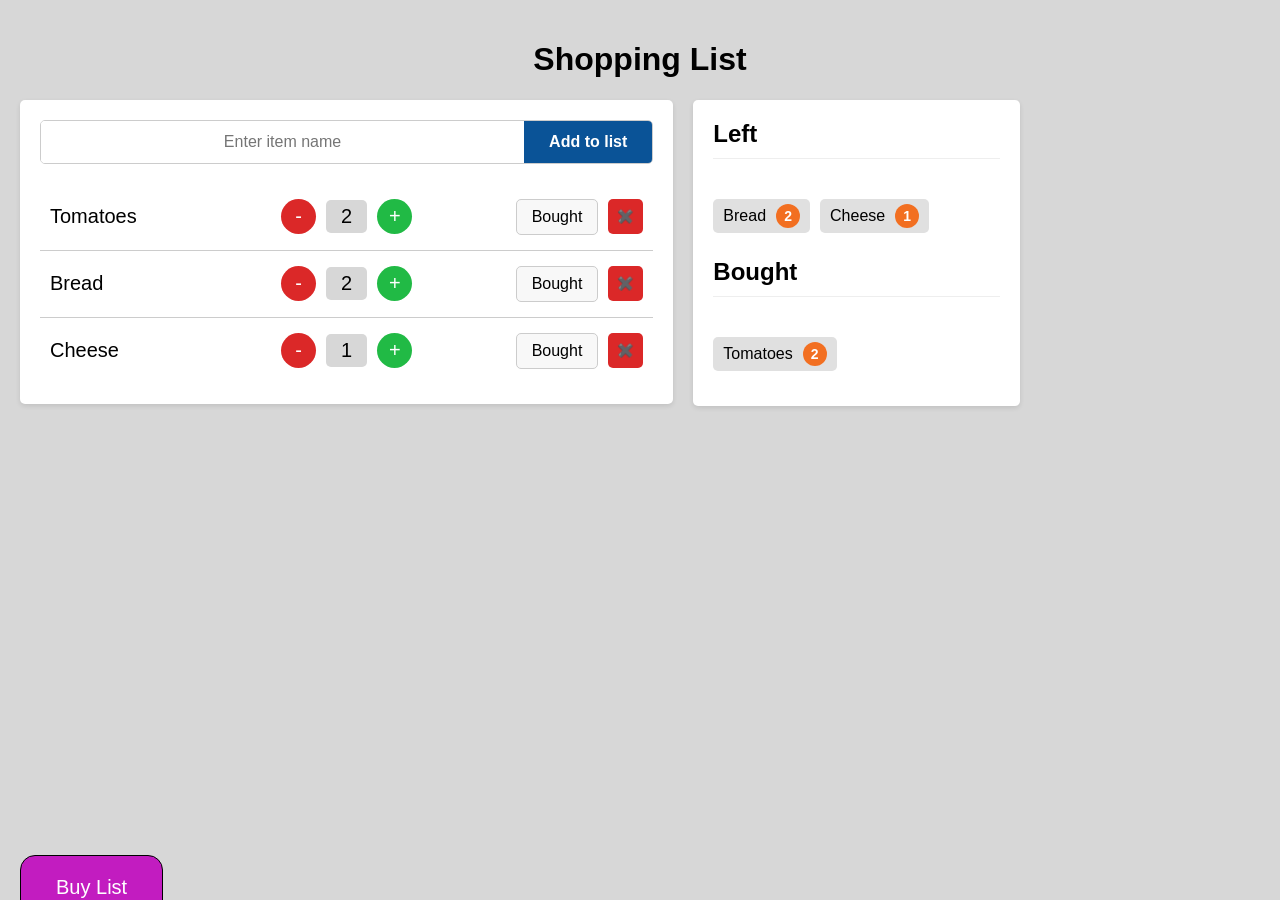
<file: hw1/shoplist.html>
<!DOCTYPE html>
<html lang="en">
<head>
    <meta charset="UTF-8">
    <meta name="viewport" content="width=device-width, initial-scale=1.0">
    <link rel="stylesheet" href="shoplist.css">
    <script src="shoplist.js" defer></script>
    <title>Shopping List</title>
</head>
<body>
    <header class="header">
        <h1 class="header-title">Shopping List</h1>
    </header>

    <div class="block">
        <div class="cart-redactor">

            <div class="input-sec">
                <input type="text" class="cart-redactor-input" placeholder="Enter item name">
                <button class="add-to-list-button" data-tooltip="Add an element to the list">Add to list</button>
            </div>

            <div class="row">
                <span class="item">Tomatoes</span>
                
                <div class="counter-group">
                    <button class="minus-button" data-tooltip="Decrease element quantity">-</button>
                    <span class="counter">2</span>
                    <button class="plus-button" data-tooltip="Increase element quantity">+</button>
                </div>
                
                <div class="action-group">
                    <button class="bought-button" data-tooltip="Mark as bought">Bought</button>
                    <button class="delete-button" data-tooltip="Delete from cart">✖️</button>
                </div>
            </div>

            <div class="row">
                <span class="item">Bread</span>
                
                <div class="counter-group">
                    <button class="minus-button" data-tooltip="Decrease element quantity">-</button>
                    <span class="counter">2</span>
                    <button class="plus-button" data-tooltip="Increase element quantity">+</button>
                </div>
                
                <div class="action-group">
                    <button class="bought-button" data-tooltip="Mark as bought">Bought</button>
                    <button class="delete-button" data-tooltip="Delete from cart">✖️</button>
                </div>
            </div>

            <div class="row">
                <span class="item">Cheese</span>
                
                <div class="counter-group">
                    <button class="minus-button" data-tooltip="Decrease element quantity">-</button>
                    <span class="counter">1</span>
                    <button class="plus-button" data-tooltip="Increase element quantity">+</button>
                </div>
                
                <div class="action-group">
                    <button class="bought-button" data-tooltip="Mark as bought">Bought</button>
                    <button class="delete-button" data-tooltip="Delete from cart">✖️</button>
                </div>
            </div>
        </div>

        <div class="cart-data">
            <h2 class="data">Left</h2>
            <div class="item-row">
                <div class="item-in-list"> Bread
                    <span class="counter-in-list">2</span>
                </div>
                <div class="item-in-list"> Cheese
                    <span class="counter-in-list">1</span>
                </div>
            </div>
            
            <h2 class="data">Bought</h2>
            <div class="item-row">
                <div class="item-in-list"> Tomatoes
                    <span class="counter-in-list">2</span>
                </div>
            </div>
        </div>
    </div>

    <span class="badge">
        <span class="title">Buy List</span>
        <span class="created-by">created by:</span>
        <span class="author">Nikita Hella</span>
    </span>
</body>
</html>
</file>
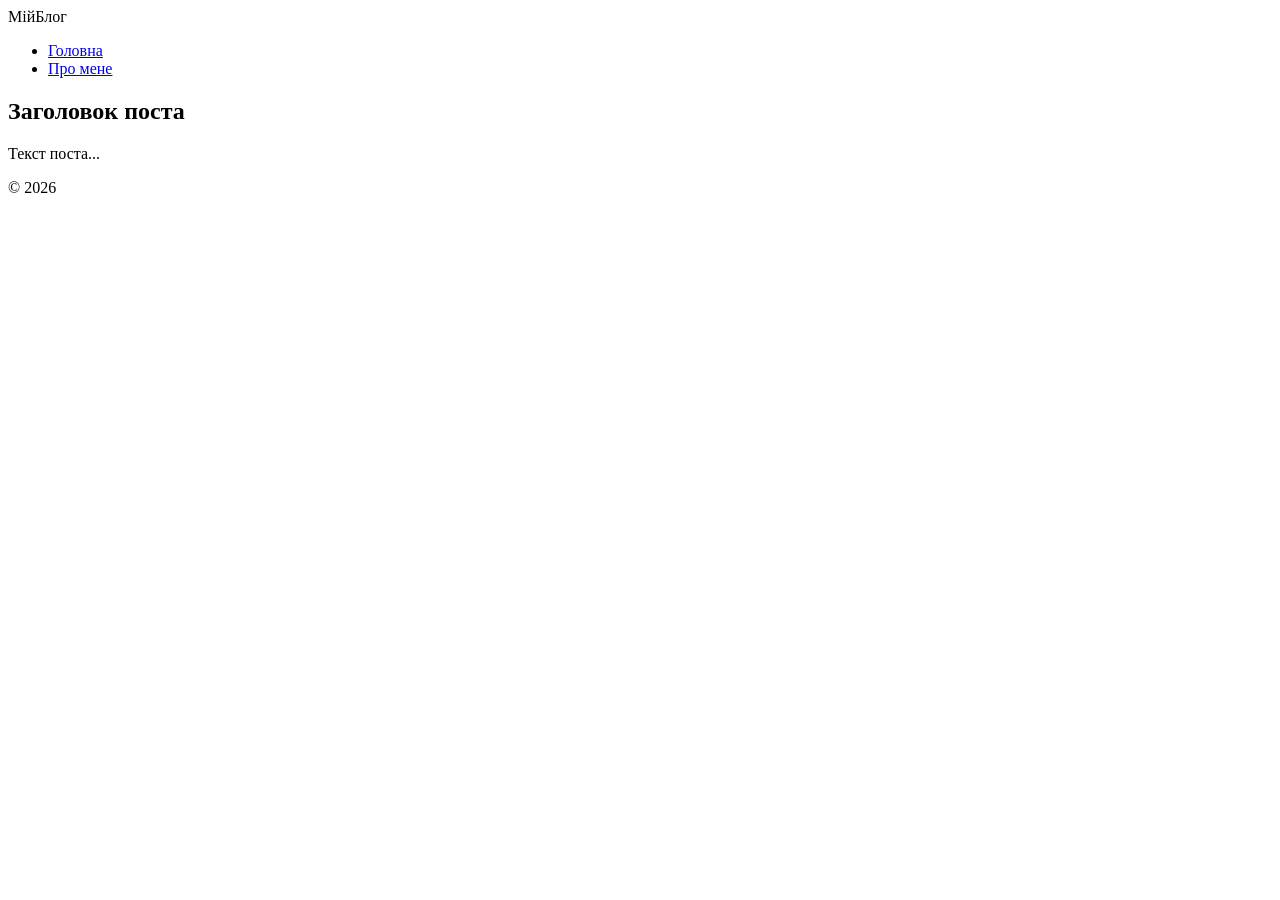
<file: pr1/practice1.html>
<!DOCTYPE html>
<html lang="en">
<head>
    <meta charset="UTF-8">
    <meta name="viewport" content="width=device-width, initial-scale=1.0">
    <meta lang="uk">
    <title>My Blog</title>
</head>
<body>
<div class="page">
    <header class="top">
        <div class="logo">МійБлог</div>
        <nav class="menu">
            <ul>
                <li class="link"><a href="/">Головна</a></li>
                <li class="link"><a href="/about">Про мене</a></li>
            </ul>
        </nav>
    </header>
    <main class="content">
        <article class="post">
            <h2 class="title">Заголовок поста</h2>
            <p class="text">Текст поста...</p>
        </article>
    </main>
    <footer class="bottom">© 2026</footer>
</div>
</body>
</html>
</file>
<file: hw1/shoplist.css>
:root {
    font-family: 'Arial', sans-serif;
    --fs: 20px;
    --fs-big: 30px;
    --grey: rgb(215, 215, 215);
}

* {
    box-sizing: border-box;
    text-align: center;
}

body {
    background-color: var(--grey);
    margin: 0;
    padding: 20px;
}


.badge {
    border: 1px solid black;
    border-radius: 15px 15px 0 0;
    padding: 20px;
    font-size: var(--fs);
    background-color: rgb(194, 28, 192);
    color: rgb(255, 255, 255);
    margin: auto;
    position: fixed;
    bottom: -85px;
    left: 20px;
    height: 130px;
    transition: transform 200ms ease-in-out, background-color 200ms;
}

.created-by {
    display: block;
    font-size: 14px;
    color: rgb(255, 255, 255);  
    position: relative;
    top: 10px;
}

.author {
    display: block;
    font-size: var(--fs);
    color: rgb(255, 255, 255);
    position: relative;
    top: 12px;
}

.title {
    display: block;
    font-size: var(--fs);
    color: rgb(255, 255, 255);
    position: relative;
}

.badge:hover {
    background-color: rgb(50, 27, 255);
    transform: translateY(-50px);
}

@media print {
    * {
        -webkit-print-color-adjust: exact ;
        print-color-adjust: exact  ;
    }
    
    .badge {
        position: fixed;
        bottom: 10mm;
        left: 10mm;
        display: block;
        width: fit-content;
        margin: 0 ;
        background-color: white;
        border: 3px solid rgb(194, 28, 192);
        padding: 15px 30px;
        font-size: 0;
        box-shadow: none;
        transform: none;
    }

    .title {
        display: none;
    }

    .created-by {
        display: none;
    }

    .author {
        font-size: 24px;
        color: rgb(194, 28, 192);
        display: block;
        position: static;
        top: 0;
    }
    
    button, .input-sec {
        display: none;
    }
}

.cart-redactor {
    display: flex;
    flex-direction: column;
    background-color: white;
    border-radius: 5px;
    padding: 20px;
    box-shadow: 0 2px 5px rgba(0,0,0,0.1); 
}

.cart-data {
    background-color: white;
    border-radius: 5px;
    padding: 20px;
    box-shadow: 0 2px 5px rgba(0,0,0,0.1); 
    display: flex;
    flex-direction: column;
    gap: 10px;
}

.block {
    display: grid;
    grid-template-columns: 2fr 1fr;
    gap: 20px;
    width: 100%;
    max-width: 1000px;
    align-items: start;
    background-color: transparent;
    margin: 0;
}

.row {
    display: flex;
    justify-content: space-between;
    align-items: center;
    padding: 15px 10px;
    border-bottom: 1px solid #ccc;
}

.row:last-child {
    border-bottom: none;
}

.item {
    flex: 1;
    text-align: left;
    font-size: var(--fs);
}

.counter-group {
    flex: 1;
    display: flex;
    justify-content: center;
    align-items: center;
    gap: 10px;
}

.action-group {
    flex: 1;
    display: flex;
    justify-content: flex-end;
    align-items: center;
    gap: 10px;
}

.plus-button, .minus-button {
    width: 35px;
    height: 35px;
    border-radius: 50%;
    border: none;
    color: white;
    font-size: 20px;
    display: flex;
    justify-content: center;
    align-items: center;
    cursor: pointer;
    box-shadow: none; 
}

.plus-button {
    background-color: #21ba45; 
} 

.minus-button {
    background-color: #db2828; 
} 

.bought-button {
    background-color: #f8f8f8;
    border: 1px solid #ccc;
    border-radius: 5px;
    padding: 8px 15px; 
    font-size: 16px;
    color: black;
    cursor: pointer;
    box-shadow: none;
    width: auto;
}

.delete-button {
    background-color: #db2828;
    color: white;
    border: none;
    border-radius: 5px;
    width: 35px;
    height: 35px;
    display: flex;
    justify-content: center;
    align-items: center;
    cursor: pointer;
    box-shadow: none;
}

.counter {
    font-size: var(--fs);
    background-color: var(--grey);
    border-radius: 5px;
    padding: 5px 15px;
    min-width: 40px;
}

.counter-in-list {
    font-size: 14px;
    background-color: #f26f21;
    color: white;
    border-radius: 50%;
    width: 24px;
    height: 24px;
    display: flex;
    justify-content: center;
    align-items: center;
    font-weight: bold;
}

.item-in-list {
    display: flex;
    align-items: center;
    gap: 10px;
    padding: 5px 10px;
    background-color: #e0e0e0;
    border-radius: 5px;
    font-size: 16px;
}

.item-row {
    display: flex;
    flex-direction: row;
    flex-wrap: wrap;
    gap: 10px;
    padding: 15px 0;
}

.data {
    text-align: left;
    font-size: 24px;
    margin: 0 0 15px 0;
    padding-bottom: 10px;
    border-bottom: 1px solid #eee;
}

button {
    position: relative;
}

button::after {
    content: attr(data-tooltip); 
    background-color: rgb(194, 28, 192); 
    color: white;
    padding: 6px 12px;
    border-radius: 10px; 
    font-size: 14px;
    position: absolute;
    bottom: 130%; 
    left: 50%; 
    transform: translateX(-50%) scale(0);
    transform-origin: bottom center;
    opacity: 0;
    visibility: hidden;
    transition: transform 0.3s ease, opacity 0.3s ease, visibility 0.3s ease;
    white-space: nowrap;
}

button:hover::after {
    opacity: 1;
    visibility: visible;
    transform: translateX(-50%) scale(1);
}

.input-sec {
    display: flex;
    border: 1px solid #ccc;
    border-radius: 5px;
    overflow: hidden;
    margin-bottom: 20px;
    padding: 0;
}

.cart-redactor-input {
    flex-grow: 1;
    border: none;
    padding: 12px 15px;
    font-size: 16px;
    outline: none;
}

.add-to-list-button {
    background-color: #0a5397;
    color: white;
    border: none;
    padding: 10px 25px;
    font-size: 16px;
    font-weight: bold;
    cursor: pointer;
    box-shadow: none;
}

@media (max-width: 600px) {
    .block {
        grid-template-columns: 1fr;
    }
}
.hidden {
    display: none !important;
}
</file>
